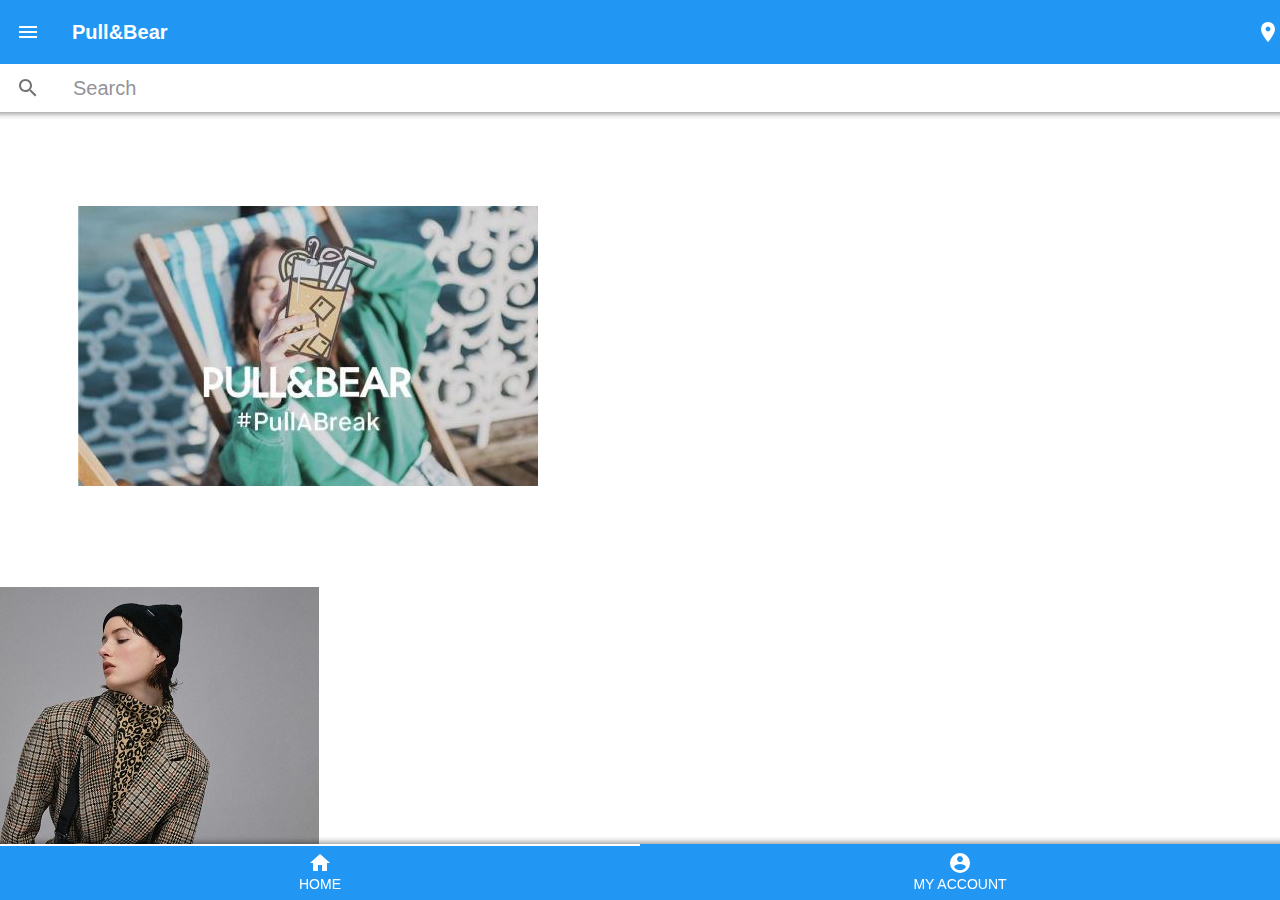
<file: index.html>
<!doctype html>
<html>
<head>
<meta charset="utf-8">
<title>Pull & Bear</title>
<meta name="viewport" content="width=device-width, initial-scale=1.0">
<link href="css/framework7.min.css" rel="stylesheet">
<link href="css/material-icons.css" rel="stylesheet">
<link href="css/f7-icons.css" rel="stylesheet">		
<link href="css/style.css" rel="stylesheet">


</head>

<body>
	<div id="app">
		
	<div class="statusbar"></div>
	  
	   <section class="panel panel-left panel-cover">
		   <div class="bg-panel">
			   <img src="img/WhatsApp Image 2018-12-09 at 12.41.59.jpeg" alt="">
		   </div>
		   <article class="lista-menu">
			   
			   <div class="list media-list">
				   <ul> <li>
						   <a href="" class="item-content item-link">
						   		
							   <div class="item-inner">
								   <div class="item-title-row">
									   <div class="item-title">
										   New
									   </div>
								   </div>
							   </div>
						   </a>
					   </li>
					   <li class="accordion-item">
						   <a href="" class="item-content item-link panel-close">
							   <div class="item-inner">
								   <div class="item-title">
									   <div class="item-title">
										   Clothing
									   </div>
								   </div>
							   </div>
						   </a>
						   <div class="accordion-item-content">
       						 <div class="block">
								 <a href="/coats/"><p>Coats and Jackets</p></a>
        							</div>
      						 </div>
						   <div class="accordion-item-content">
        					<div class="block">
          						<a href=""><p>Blouses & shirts</p></a>
        					</div>
      					   </div>
					   </li>
					   <li>
						   <a href="" class="item-content item-link panel-close">
			
							   <div class="item-inner">
								   <div class="item-title-row">
									   <div class="item-title">
										   Basic
									   </div>
								   </div>
							   </div>
						   </a>
					   </li>

				   </ul>
			   </div>
			   
			   
		   </article>
	   </section>
		
	<div class="view view-main view-init">
	
		<div data-name="home" class="page">
		
		<nav class="navbar">
            <div class="navbar-inner"> 
			  <div class="left">
				  <a href="#" class="icon-only link panel-open" data-panel="left">
					  <i class="material-icons">menu</i>
				  </a>
			  </div>
				<div class="title"> 
					Pull&Bear 
				</div>
			  <div class="right">
					<i class="material-icons">place</i>
				</div>
			</div>
		<div class="subnavbar">
        <form class="searchbar searchbar-init" data-searchbar-container=".list" data-search-in=".item-content">
          <div class="searchbar-inner">
            <div class="searchbar-input-wrap">
              <input type="search" placeholder="Search">
              <i class="searchbar-icon"></i>
              <span class="input-clear-button"></span>
            </div>
            <span class="searchbar-disable-button">Cancel</span>
          </div>
        </form>
      </div>
            
			</nav>	
			
			<section class="page-content bg-white">
	<div class="block">
 		<div class="imagen">
			<img src="img/pull-bear-sale-offer-offer-22462.jpg" alt="promoción" class="img-fluid">
		</div>
	</div>
	
	<div class="swiper-container swiper-init" data-speed="400" data-space-between="40">
    <div class="swiper-wrapper">
        <div class="swiper-slide"><img src="img/WhatsApp Image 2018-12-09 at 12.42.26 (1).jpeg" class="img-fluid"></div>
        <div class="swiper-slide"><img src="img/02_Man_Black.jpg" class="img-fluid"></div>
        <div class="swiper-slide"><img src="img/WhatsApp Image 2018-12-09 at 12.42.27 (1).jpeg" class="img-fluid"></div>
    </div>
</div>
			
	<div class="block">			
		<div class="imagen">
			<img src="img/WhatsApp Image 2018-12-09 at 12.42.21 (1).jpeg" alt="black" class="img-fluid">
		</div>
	</div>
				
	<div class="block">			
		<div class="imagen">
			<img src="img/WhatsApp Image 2018-12-09 at 12.42.21 (2).jpeg" alt="black" class="img-fluid">
		</div>
	</div>
	
	<div class="block">			
		<div class="imagen">
			<img src="img/WhatsApp Image 2018-12-09 at 12.42.22 (1).jpeg" alt="black" class="img-fluid">
		</div>
	</div>
				
	<div class="block">
 		<div class="imagen">
			<img src="img/WhatsApp Image 2018-12-09 at 12.42.23.jpeg" alt="promoción" class="img-fluid">
		</div>
	</div>		
	
	<div class="block">
 		<div class="imagen">
			<img src="img/WhatsApp Image 2018-12-09 at 12.42.23 (1).jpeg" alt="promoción" class="img-fluid">
		</div>
	</div>			
	
	<div class="block">
 		<div class="imagen">
			<img src="img/WhatsApp Image 2018-12-09 at 12.42.22.jpeg" alt="promoción" class="img-fluid">
		</div>
	</div>			
			</section>				
			
			
			
			
			
			
		</div>
			
			 <div class="toolbar tabbar tabbar-labels toolbar-bottom-md">
			  	<div class="toolbar-inner">
					<a href="#" class="tab-link tab-link-active"><i class="material-icons">home</i><span class="tabbar-label">HOME</span></a> 
					<a href="#" class="tab-link tab-link-active"><i class="material-icons">account_circle</i><span class="tabbar-label">MY ACCOUNT</span></a> 
				</div>
			  </div>
			
	</div>	 
	</div>
	<script src="js/framework7.min.js"></script>
	<script src="js/my-app.js"></script>
		
</body>
</html>
</file>
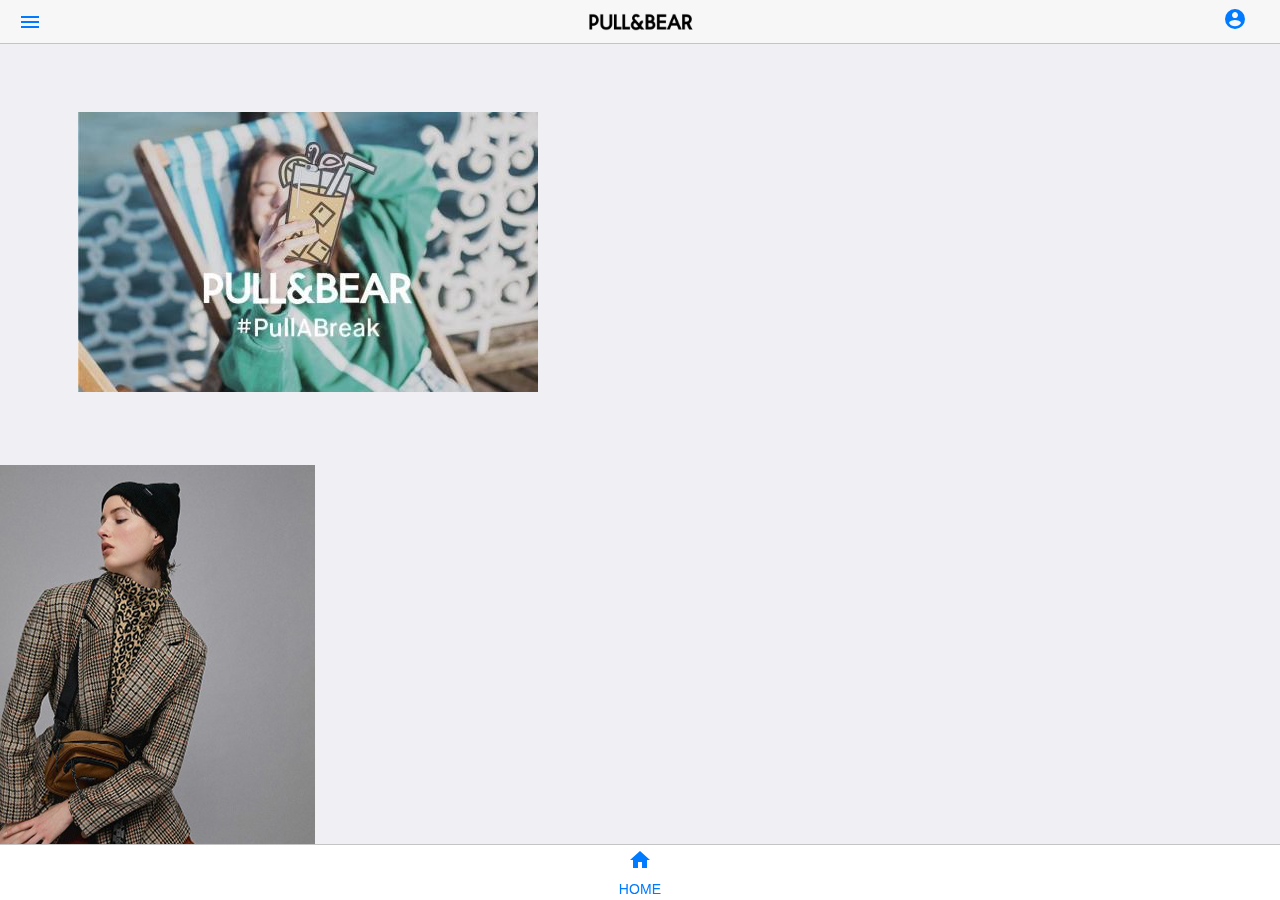
<file: App P&B/index.html>
<!doctype html>
<html>
<head>
<meta charset="utf-8">
<title>Pull & Bear</title>
<meta name="viewport" content="width=device-width, initial-scale=1.0">
<link href="css/framework7.min.css" rel="stylesheet">
<link href="css/material-icons.css" rel="stylesheet">
<link href="css/f7-icons.css" rel="stylesheet">		
<link href="css/style.css" rel="stylesheet">


</head>

<body>
	<div id="app">
		
	<div class="statusbar"></div>
	  
	   <section class="panel panel-left panel-cover">
		   <div class="bg-panel">
			   <img src="img/WhatsApp Image 2018-12-09 at 12.41.59.jpeg" alt="">
		   </div>
		   <article class="lista-menu">
			   
			   <div class="list media-list">
				   <ul> <li>
						   <a href="/new/" class="item-content item-link">
						   		
							   <div class="item-inner">
								   <div class="item-title-row">
									   <div class="item-title">
										   New
									   </div>
								   </div>
							   </div>
						   </a>
					   </li>
					   <li class="accordion-item">
						   <a href="" class="item-content item-link">
							   <div class="item-inner">
								   <div class="item-title">
									   <div class="item-title">
										   Clothing
									   </div>
								   </div>
							   </div>
						   </a>
						   <div class="accordion-item-content">
       						 <div class="block">
								 <a href="/coats/"><p>Coats and Jackets</p></a>
        							</div>
      						 </div>
						   <div class="accordion-item-content">
        					<div class="block">
          						<a href="/Blouses-Shirts/"><p>Blouses & shirts</p></a>
        					</div>
      					   </div>
					   </li>
					   <li>
						   <a href="/basics/" class="item-content item-link panel-close">
			
							   <div class="item-inner">
								   <div class="item-title-row">
									   <div class="item-title">
										   Basic
									   </div>
								   </div>
							   </div>
						   </a>
					   </li>

				   </ul>
			   </div>
			   
			   
		   </article>
	   </section>
		
	<div class="view view-main view-init">
	
		<div data-name="home" class="page">
		
		<nav class="navbar">
            <div class="navbar-inner"> 
			  <div class="left">
				  <a href="#" class="icon-only link panel-open" data-panel="left">
					  <i class="material-icons">menu</i>
				  </a>
			  </div>
				<div class="title"> 
					<img src="img/WhatsApp Image 2018-12-09 at 12.41.59.jpeg" alt=""> 
				</div>
			  <div class="right">
					<a href="/account/"><i class="material-icons">account_circle</i></a>
				</div>
			</div>
		<div class="subnavbar">
        <form class="searchbar searchbar-init" data-searchbar-container=".list" data-search-in=".item-content">
          <div class="searchbar-inner">
            <div class="searchbar-input-wrap">
              <input type="search" placeholder="Search">
              <i class="searchbar-icon"></i>
              <span class="input-clear-button"></span>
            </div>
            <span class="searchbar-disable-button">Cancel</span>
          </div>
        </form>
      </div>
            
			</nav>	
			
			<div class="toolbar tabbar tabbar-labels toolbar-bottom-md">
			  	<div class="toolbar-inner">
					<a href="/home/" class="tab-link tab-link-active"><i class="material-icons">home</i><span class="tabbar-label">HOME</span></a> 
				</div>
			  </div>
			
			
			<section class="page-content bg-white hide-toolbar-on-scroll home">
	<div class="block">
 		<div class="imagen">
			<img src="img/pull-bear-sale-offer-offer-22462.jpg" alt="promoción" class="img-fluid">
		</div>
	</div>
	
	<div class="swiper-container swiper-init" data-speed="400" data-space-between="40">
    <div class="swiper-wrapper">
        <div class="swiper-slide"><img src="img/WhatsApp Image 2018-12-09 at 12.42.26 (1).jpg" class="img-fluid"></div>
        <div class="swiper-slide"><img src="img/02_Man_Black.jpg" class="img-fluid"></div>
        <div class="swiper-slide"><img src="img/WhatsApp Image 2018-12-09 at 12.42.27 (1).jpg" class="img-fluid"></div>
    </div>
</div>
			
	<div class="block">			
		<div class="imagen">
			<img src="img/WhatsApp Image 2018-12-09 at 12.42.21 (1).jpeg" alt="black" class="img-fluid">
		</div>
	</div>
				
	<div class="block">			
		<div class="imagen">
			<img src="img/WhatsApp Image 2018-12-09 at 12.42.21 (2).jpeg" alt="black" class="img-fluid">
		</div>
	</div>
	
	<div class="block">			
		<div class="imagen">
			<img src="img/WhatsApp Image 2018-12-09 at 12.42.22 (1).jpeg" alt="black" class="img-fluid">
		</div>
	</div>
				
	<div class="block">
 		<div class="imagen">
			<img src="img/WhatsApp Image 2018-12-09 at 12.42.23.jpeg" alt="promoción" class="img-fluid">
		</div>
	</div>		
	
	<div class="block">
 		<div class="imagen">
			<img src="img/WhatsApp Image 2018-12-09 at 12.42.23 (1).jpeg" alt="promoción" class="img-fluid">
		</div>
	</div>			
	
	<div class="block">
 		<div class="imagen">
			<img src="img/WhatsApp Image 2018-12-09 at 12.42.22.jpeg" alt="promoción" class="img-fluid">
		</div>
	</div>		
	
	<div class="block texto">
	  <h3>Find out about our lates <br> news and promotions!</h3>
	</div>	
				
		<div class="block btn">
			<button class="button">Suscribe</button>		
		</div>
				
			</section>				
			
			
			
			
			
			
		</div>
			
			 
			
	</div>	 
	</div>
	<script src="js/framework7.min.js"></script>
	<script src="js/my-app.js"></script>
		
</body>
</html>
</file>
<file: css/material-icons.css>
@font-face {
  font-family: 'Material Icons';
  font-style: normal;
  font-weight: 400;
  src: url(../fonts/MaterialIcons-Regular.eot); /* For IE6-8 */
  src: local('../fonts/Material Icons'),
       local('../fonts/MaterialIcons-Regular'),
       url(../fonts/MaterialIcons-Regular.woff2) format('woff2'),
       url(../fonts/MaterialIcons-Regular.woff) format('woff'),
       url(../fonts/MaterialIcons-Regular.ttf) format('truetype');
}

.material-icons {
  font-family: 'Material Icons';
  font-weight: normal;
  font-style: normal;
  font-size: 24px;  /* Preferred icon size */
  display: inline-block;
  line-height: 1;
  text-transform: none;
  letter-spacing: normal;
  word-wrap: normal;
  white-space: nowrap;
  direction: ltr;
  -webkit-font-smoothing: antialiased;
  text-rendering: optimizeLegibility;
  -moz-osx-font-smoothing: grayscale;
  font-feature-settings: 'liga';
}
</file>
<file: css/f7-icons.css>
@font-face {
  font-family: 'Framework7 Icons';
  font-style: normal;
  font-weight: 400;
  src: url("../fonts/Framework7Icons-Regular.eot");
  src: url("../fonts/Framework7Icons-Regular.woff2") format("woff2"),
       url("../fonts/Framework7Icons-Regular.woff") format("woff"),
       url("../fonts/Framework7Icons-Regular.ttf") format("truetype");
}

.f7-icons {
  font-family: 'Framework7 Icons';
  font-weight: normal;
  font-style: normal;
  font-size: 25px;
  line-height: 1;
  letter-spacing: normal;
  text-transform: none;
  display: inline-block;
  white-space: nowrap;
  word-wrap: normal;
  direction: ltr;
  -webkit-font-smoothing: antialiased;
  text-rendering: optimizeLegibility;
  -moz-osx-font-smoothing: grayscale;
  -webkit-font-feature-settings: "liga";
  -moz-font-feature-settings: "liga=1";
  -moz-font-feature-settings: "liga";
  font-feature-settings: "liga";
  text-align: center;
}
</file>
<file: css/style.css>
.bg-panel{
	background-color: #f7f7f7;
}
.bg-panel img{
	width: 120px;
	margin: 0 auto;
	display: block;
}

.panel-left{
	background-color: #f2f2f2;
}

.navbar .title{
	text-align: center;
	font-weight: 600;
}

.lista-menu .list{
	margin-top:0;
	font-size: 14px;
}
.lista-menu .item-title{
	font-weight: 600;
}

.img-fluid{
	max-width: 100%;
	height: auto;
}

.imagen{
	padding: 5%;
}
</file>
<file: App P&B/css/material-icons.css>
@font-face {
  font-family: 'Material Icons';
  font-style: normal;
  font-weight: 400;
  src: url(../fonts/MaterialIcons-Regular.eot); /* For IE6-8 */
  src: local('../fonts/Material Icons'),
       local('../fonts/MaterialIcons-Regular'),
       url(../fonts/MaterialIcons-Regular.woff2) format('woff2'),
       url(../fonts/MaterialIcons-Regular.woff) format('woff'),
       url(../fonts/MaterialIcons-Regular.ttf) format('truetype');
}

.material-icons {
  font-family: 'Material Icons';
  font-weight: normal;
  font-style: normal;
  font-size: 24px;  /* Preferred icon size */
  display: inline-block;
  line-height: 1;
  text-transform: none;
  letter-spacing: normal;
  word-wrap: normal;
  white-space: nowrap;
  direction: ltr;
  -webkit-font-smoothing: antialiased;
  text-rendering: optimizeLegibility;
  -moz-osx-font-smoothing: grayscale;
  font-feature-settings: 'liga';
}
</file>
<file: App P&B/css/f7-icons.css>
@font-face {
  font-family: 'Framework7 Icons';
  font-style: normal;
  font-weight: 400;
  src: url("../fonts/Framework7Icons-Regular.eot");
  src: url("../fonts/Framework7Icons-Regular.woff2") format("woff2"),
       url("../fonts/Framework7Icons-Regular.woff") format("woff"),
       url("../fonts/Framework7Icons-Regular.ttf") format("truetype");
}

.f7-icons {
  font-family: 'Framework7 Icons';
  font-weight: normal;
  font-style: normal;
  font-size: 25px;
  line-height: 1;
  letter-spacing: normal;
  text-transform: none;
  display: inline-block;
  white-space: nowrap;
  word-wrap: normal;
  direction: ltr;
  -webkit-font-smoothing: antialiased;
  text-rendering: optimizeLegibility;
  -moz-osx-font-smoothing: grayscale;
  -webkit-font-feature-settings: "liga";
  -moz-font-feature-settings: "liga=1";
  -moz-font-feature-settings: "liga";
  font-feature-settings: "liga";
  text-align: center;
}
</file>
<file: App P&B/css/style.css>
.bg-panel{
	background-color: #f7f7f7;
}
.bg-panel img{
	width: 120px;
	margin: 0 auto;
	display: block;
}

.panel-left{
	background-color: #f2f2f2;
}

.navbar-inner{
	align-content: center;
	background-color: rgba(247,247,247,1.00);
	color: rgba(0,0,0,1.00);
}
.title img{
	width: 120px;
	margin: 0 auto;
	display: block;
}
.navbar .right{
	padding-right: 25px;
}
.navbar .title{
	text-align: center;
	font-weight: 600;
	padding-left: 2px;
}

.toolbar-inner{
	background-color: rgba(255,255,255,1.00);
}

.lista-menu .list{
	margin-top:0;
	font-size: 14px;
}
.lista-menu .item-title{
	font-weight: 600;
}

.img-fluid{
	max-width: 100%;
	height: auto;
}

.imagen{
	padding: 5%;
}

.texto{
	padding-left: 8px;  
	text-align: center;
}

.home .block{
	margin: 5px 0;
}

.home .block.btn{
	padding-top: 20px;
	margin-bottom: 70px;
}

/*Basics*/
.img-basic{
  position: relative;
  text-align: center;
  color: white;
}

.top-left{
  position: absolute;
  top: 8px;
  left: 16px;
	font-weight: lighter;
}

.top-right{
  position: absolute;
  top: 8px;
  right: 16px;
	font-weight: lighter;
}

.centered{
  position: absolute;
  top: 50%;
  left: 50%;
  transform: translate(-50%, -50%);
	font-size: 28px;
}

/*New*/
.new{
	background-color: #fff;
	margin-bottom: 100px;
}

.content{
	text-align: center;
}	

/*account*/
.account{
	margin-bottom: 50px;
}
</file>
